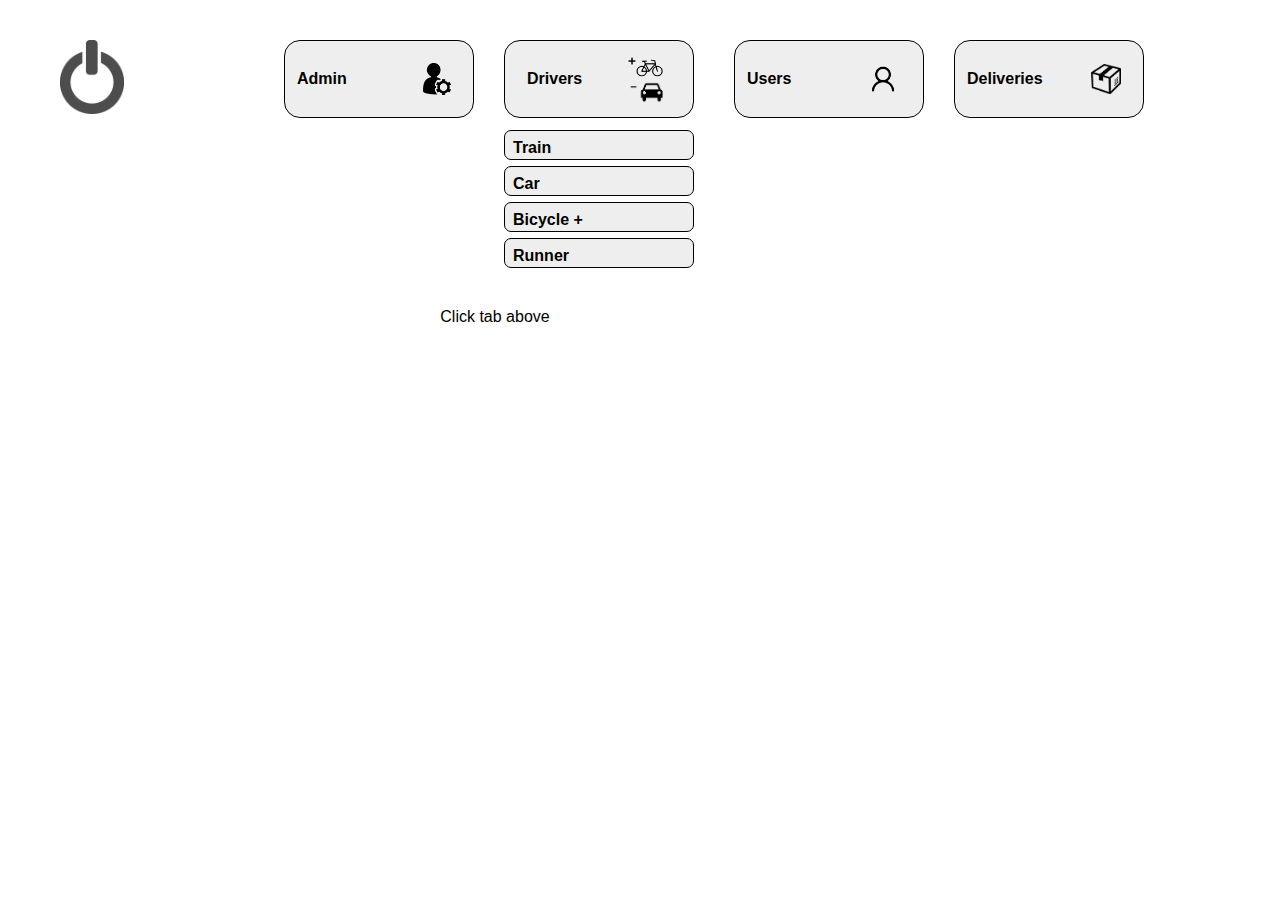
<file: index.html>
<!DOCTYPE html>
<html lang="en">
<head>
    <meta charset="UTF-8">
    <meta name="viewport" content="width=device-width, initial-scale=1.0">
    <link rel="stylesheet" href="style.css">
    <title>Dashboard</title>
</head>
<body>
    <div class="headMenu">
        <div class="leftMenu">
            <div class="onoff">
                <img src="img/onoff.png" width="64" style="margin-top:0px; margin-right:120px;">
            </div>
        </div>
        <div class="rightMenu">
                <div class="admin">
                    Admin
                    <img src="img/admin.png" width="28px">
                </div>
            <div class="driversGrid">
                <div class="drivers">
                    <div>
                        Drivers
                    </div>
                    <div style="margin-left:25px">
                        <img src="img/bicycle.png">
                        <img src="img/car.png" style="margin-top: -25px;">
                    </div>
                </div>
                <div class="Train">Train</div>
                <div class="Car">Car</div>
                <div class="Bicycle">Bicycle +</div>
                <div class="Runner">Runner</div>
            </div>
            <a href="users.html">
            <div class="users">
                Users
                <img src="img/user.png" width="36px">
            </div>
            </a>
            <div class="deliveries">
                Deliveries
                <img src="img/box.png" width="30px">
            </div>
        </div>
    </div> 
    
    <div class="click">
        Click tab above
    </div>
</body>
</html>
</file>
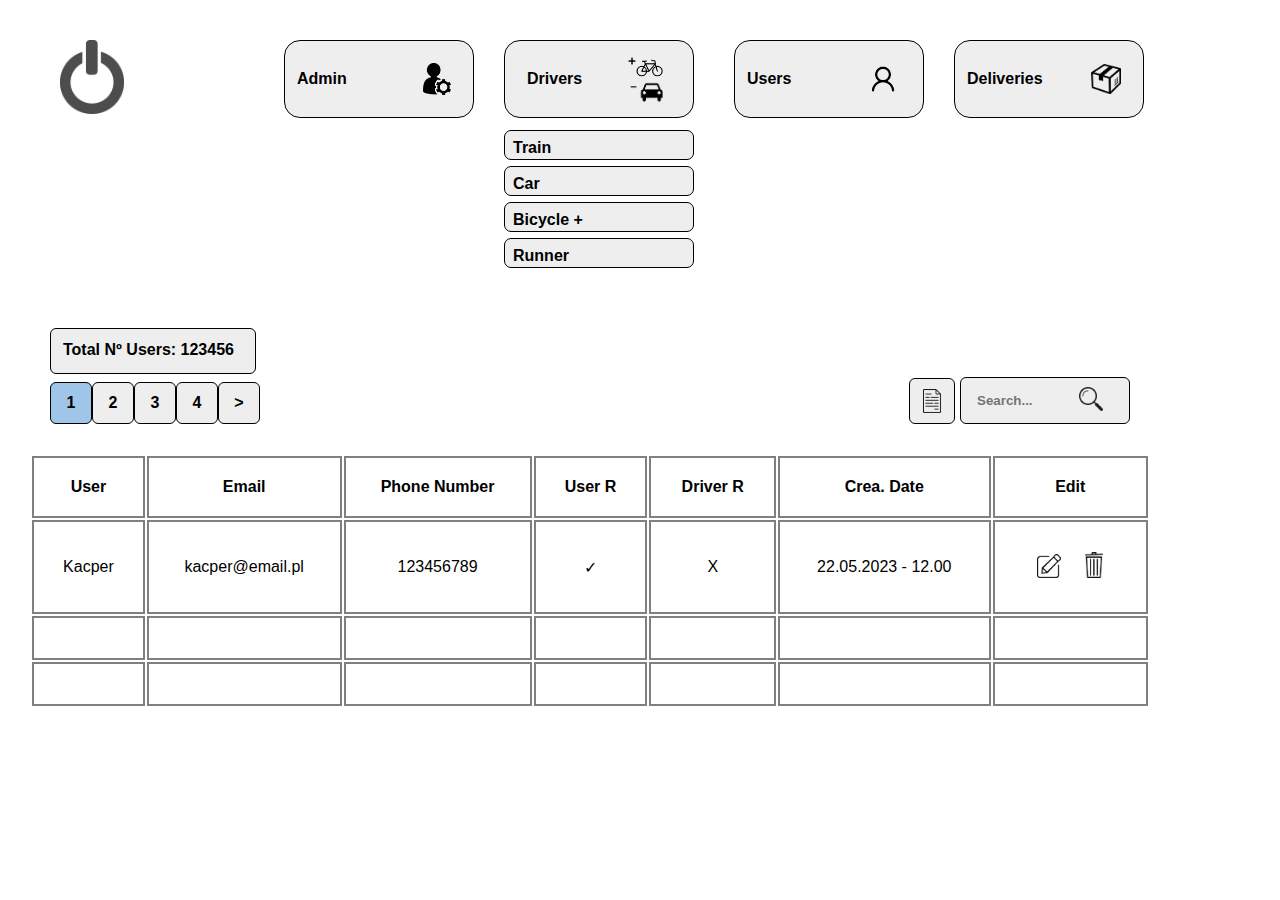
<file: users.html>
<!DOCTYPE html>
<html lang="en">
<head>
    <meta charset="UTF-8">
    <meta name="viewport" content="width=device-width, initial-scale=1.0">
    <link rel="stylesheet" href="style.css">
    <title>Dashboard</title>
</head>
<body>
    <div class="headMenu">
        <div class="leftMenu">
            <div class="onoff">
                <img src="img/onoff.png" width="64" style="margin-top:0px; margin-right:120px;">
            </div>
        </div>
        <div class="rightMenu">
                <div class="admin">
                    Admin
                    <img src="img/admin.png" width="28px">
                </div>
            <div class="driversGrid">
                <div class="drivers">
                    <div>
                        Drivers
                    </div>
                    <div style="margin-left:25px">
                        <img src="img/bicycle.png">
                        <img src="img/car.png" style="margin-top: -25px;">
                    </div>
                </div>
                <div class="Train">Train</div>
                <div class="Car">Car</div>
                <div class="Bicycle">Bicycle +</div>
                <div class="Runner">Runner</div>
            </div>
            <a href="users.html">
            <div class="users">
                Users
                <img src="img/user.png" width="36px">
            </div>
            </a>
            <div class="deliveries">
                Deliveries
                <img src="img/box.png" width="30px">
            </div>
        </div>
    </div>

    <div class="container">
        <div class="usersGrid">
            <div class="numberOfUsers">Total Nº Users: 123456</div> <br>
            <div class="pages">
                <div id="first">1</div>
                <div id="second">2</div>
                <div id="third">3</div>
                <div id="fourth">4</div>
                <div id="next">></div>
            </div>
        </div>
        <div class="search">
            <div class="file"><img src="img/file.png" width="24px"></div>
            <div class="searchbar">
                <input type="text" placeholder="Search...">
                <button type="submit"><img src="img/glass.png" width="24px"></button></div>
        </div>
    </div>
    <div class="table">
        <table border="0">
            <tr style="font-weight:700;">
                <div><td>User</td></div>
                <div><td>Email</td></div>
                <div><td>Phone Number</td></div>
                <div><td>User R</td></div>
                <div><td>Driver R</td></div>
                <div><td>Crea. Date</td></div>
                <div><td>Edit</td></div>
            </tr>
            <tr>
                <div><td>Kacper</td></div>
                <div><td>kacper@email.pl</td></div>
                <div><td>123456789</td></div>
                <div><td>✓</td></div>
                <div><td>X</td></div>
                <div><td>22.05.2023 - 12.00</td></div>
                <div><td><img src="img/edit.png" width="24px">
                        <img src="img/bin.png" width="18px">   </td></div>
            </tr>
            <tr>
                <div><td> </td></div>
                <div><td> </td></div>
                <div><td> </td></div>
                <div><td> </td></div>
                <div><td> </td></div>
                <div><td> </td></div>
                <div><td> </td></div>
            </tr>
            <tr>
                <div><td> </td></div>
                <div><td> </td></div>
                <div><td> </td></div>
                <div><td> </td></div>
                <div><td> </td></div>
                <div><td> </td></div>
                <div><td> </td></div>
            </tr>
        </table>
    </div>
</body>
</html>
</file>
<file: style.css>
* {
    margin:10px;
    font-family: Arial, Helvetica, sans-serif;
}

body{
    background-color: white;
}

.headMenu{
display: flex;
}

.rightMenu{
    display: flex;
}

.admin, .drivers, .users, .deliveries {
    display: flex;
    align-items:center;
    justify-content: space-between;
    font-weight: 700;
    padding: 12px;
    width: 20px;
    height: 20px;
    border: 1px solid black;
    border-radius: 16px;
    background-color: #EEEEEE;
    width: 164px;
    height: 52px;
}

.drivers img {
    width: 36px;
}

.driversGrid{
    display: flex;
    flex-direction: column;
    margin-top: 0px;
}

.Train, .Car, .Bicycle, .Runner {
    width: 172px;
    height: 12px;
    padding: 8px;
    background-color: #EEEEEE;
    border: 1px solid black;
    border-radius: 7px;
    font-weight: 700;
    margin-top: -4px;
    font-size: 16px;
}

.Train{
    margin-top: 2px;
}

.users:hover{
    background-color: #9FC5E8;
    transition: background-color 0.333s;
    cursor: pointer;
}

.users:not(:hover){
    transition: background-color 0.333s;
}

a {
    text-decoration: none;
    margin-top: 0px;
    color:black;
}

.click{
    width: 75%;
    text-align: center;
}

td{
    text-align: center;
    border: 2px solid gray;
    padding: 20px;
}

table{
    margin: 0px;
    width: 1120px;
}

.numberOfUsers{
    font-weight: 700;
    padding: 12px;
    width: 20px;
    height: 20px;
    border: 1px solid black;
    border-radius: 6px;
    background-color: #EEEEEE;
    width: 180px;
}

.pages{
    display: flex;
    margin-top: -20px;
}
.pages div{
    border: 1px solid black;
    border-radius: 6px;
    background-color: #EEEEEE;
    padding: 6px;
    width: 28px;
    height: 28px;
    display: flex;
    align-items: center;
    justify-content: center;
    margin: 0px;
    font-weight: 700;

}

#first {
    background-color: #9FC5E8;
}

.container{
    width: 1120px;
    display: flex;
    justify-content: space-between;
}

.usersGrid{
    display: grid;
}

.search{
    display: flex;
    align-items: end;
    text-align: center;
}

.file{
    display: flex;
    align-items: center;
    justify-content: center;
    border: 1px solid black;
    border-radius: 6px;
    background-color: #EEEEEE;
    padding: 6px;
    width: 120px;
    height: 32px;
    font-weight: 700;
}

.searchbar{
    display: flex;
    align-items: center;
    justify-content: center;
    background-color: #EEEEEE;
    border:1px solid black;
    border-radius: 6px;
    width: 168px;
    height: 45px;
}
input{
    border-radius: 6px;
    background-color: #EEEEEE;
    padding: 6px;
    font-weight: 700;
    border: none;
    width: 60px;
}

.file{
    width: 32px;
    height: 32px;
    margin-right: -5px;
}

button{
    background-color: transparent;
    border: none;
    cursor: pointer;
}
</file>
